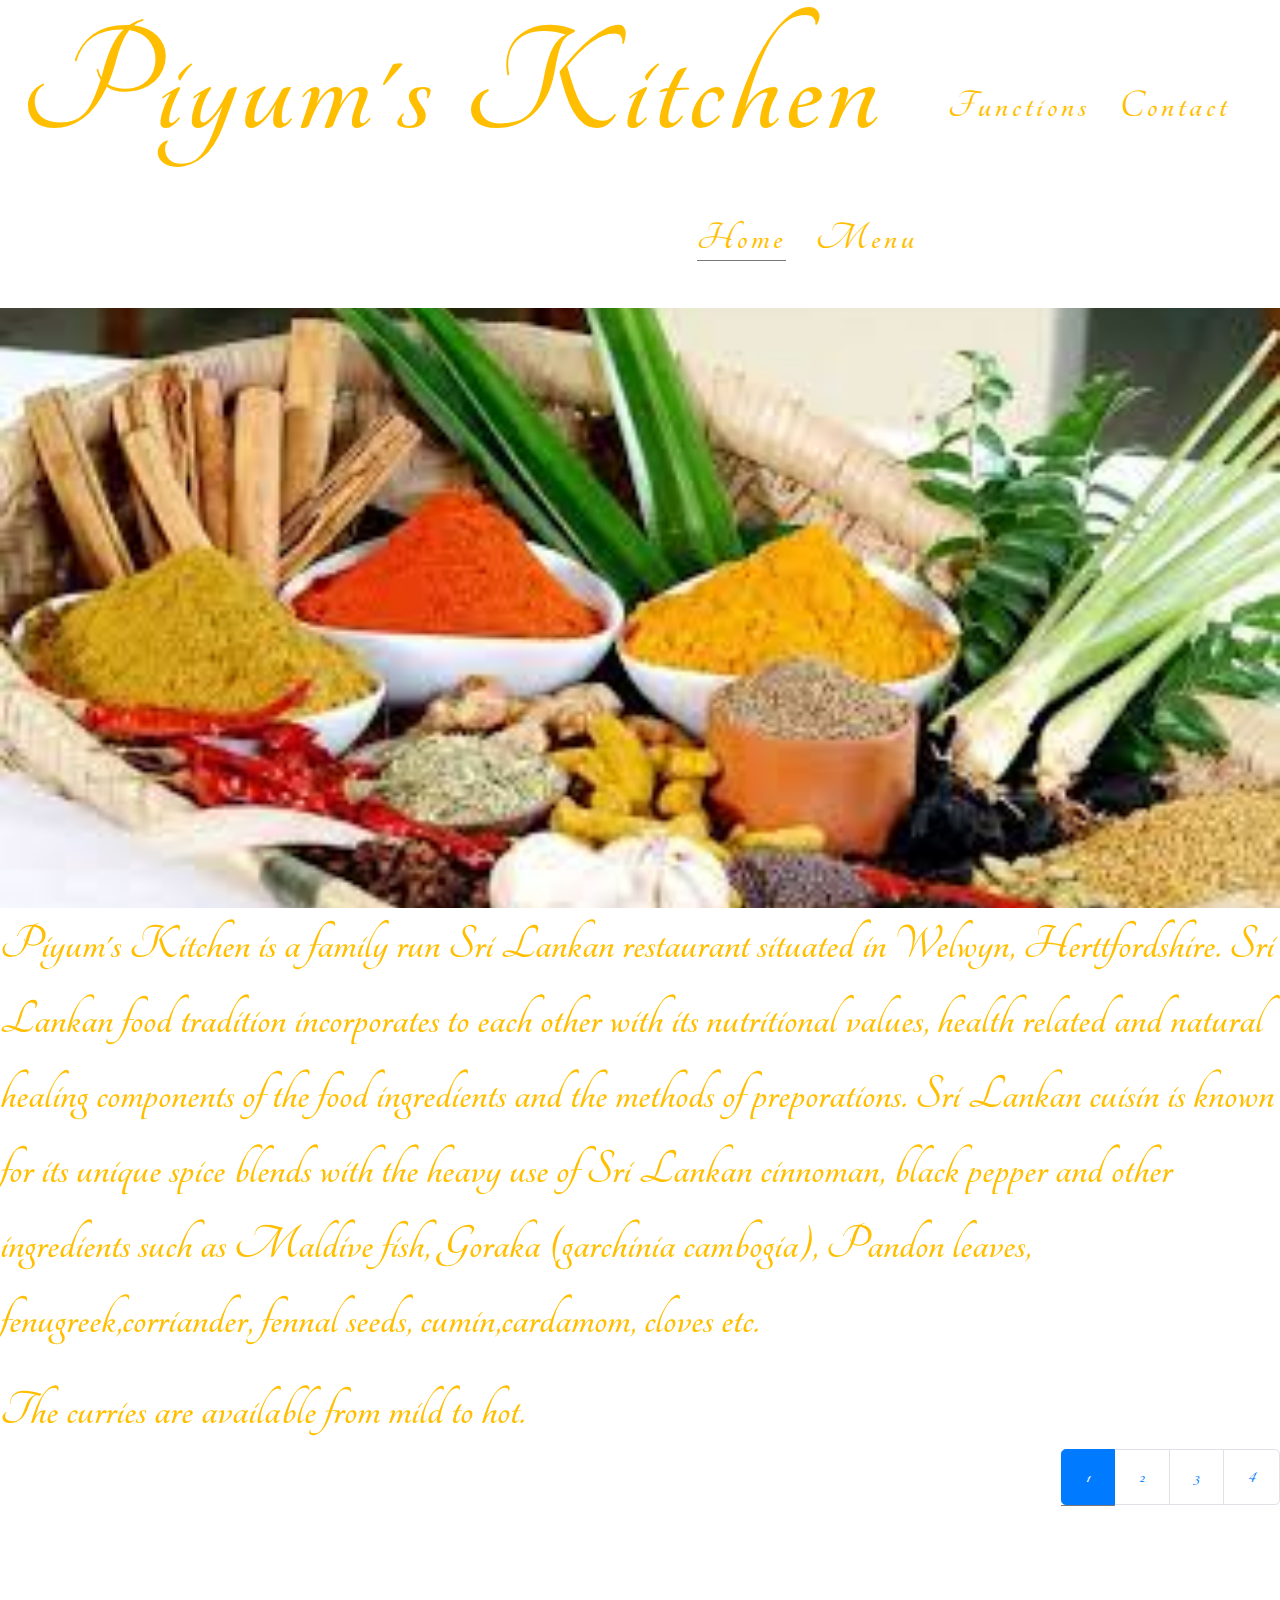
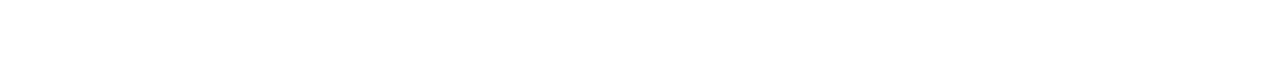
<file: index.html>
<!DOCTYPE html>
<html lang="en">
<head>
    <meta charset="UTF-8">
    <meta http-equiv="X-UA-Compatible" content="IE=edge">
    <meta name="viewport" content="width=device-width, initial-scale=1.0">
    <link rel="stylesheet" href="https://maxcdn.bootstrapcdn.com/bootstrap/4.2.1/css/bootstrap.min.css"/>
    <link rel="stylesheet" href="https://use.fontawesome.com/releases/v5.0.10/css/all.css" integrity="sha384-+d0P83n9kaQMCwj8F4RJB66tzIwOKmrdb46+porD/OvrJ+37WqIM7UoBtwHO6Nlg" crossorigin="anonymous
    ">
    <link rel="preconnect" href="https://fonts.googleapis.com">
    <link rel="preconnect" href="https://fonts.gstatic.com" crossorigin>
    <link href="https://fonts.googleapis.com/css2?family=Tangerine&display=swap" rel="stylesheet">
    <link href="assets/css/style.css" rel="stylesheet" type="text/css">
    <title>Piyum's Kitchen</title>
    
</head>
<body>
    <header>
        <a href="index.html">
            <h2 id="logo">Piyum's Kitchen</h2>
        </a>
        <nav>
            <ul id="items">
                <li>
                    <a href="fourth.html">Contact</a>
                </li>
                <li>
                    <a href="third.html">Functions</a>
                </li>
                <li>
                    <a href="second.html">Menu</a>
                </li>
                <li>
                    <a class="active" href="index.html">Home</a>
                </li>
                
            </ul>
        </nav>
    </header>
    <section id="fst-picture-outer">
        <div id="fst-picture"></div>
        
    </section>

    <section>
        
        <div id="introductiion">
            <p>Piyum's Kitchen is a family run Sri Lankan restaurant situated in Welwyn, Herttfordshire.
                Sri Lankan food tradition incorporates to each other with its nutritional values, health related
                and natural healing components of the food ingredients and the methods of preporations.
                Sri Lankan cuisin is known for its unique spice blends with the heavy use of Sri Lankan cinnoman,
                black pepper and other ingredients such as Maldive fish, Goraka (garchinia cambogia), Pandon leaves,
                fenugreek,corriander, fennal seeds, cumin,cardamom, cloves etc.
                </p>

            <div>
            

                The curries are available from mild to hot.
                </div>

            
        </div>
    

    
    

    </section>

    <div>

    

    <nav aria-label="index.html">
        <ul class="pagination pagination-lg">
          <li class="page-item active" aria-current="page">
            <span class="page-link">
              1
              <span class="sr-only">(current)</span>
            </span>
          </li>
          <li class="page-item"><a class="page-link" href="second.html">2</a></li>
          <li class="page-item"><a class="page-link" href="third.html">3</a></li>
          <li class="page-item"><a class="page-link" href="fourth.html">4</a></li>
        </ul>
      </nav>
      </div>

    <footer>
        <footer>
            <ul class="social-networks">
                <li><a href="https://www.facebook.com" target="_blank"><i class="fab fa-facebook"> </i></li>
                <li><a href="https://www.twitter.com" target="_blank"><i class="fab fa-twitter-square"> </i></li>
                <li><a href="https://www.instagram.com" target="_blank"><i class="fab fa-instagram"> </i></li>
            </ul>
        </footer>

    </footer>
</body>
</html>
</file>
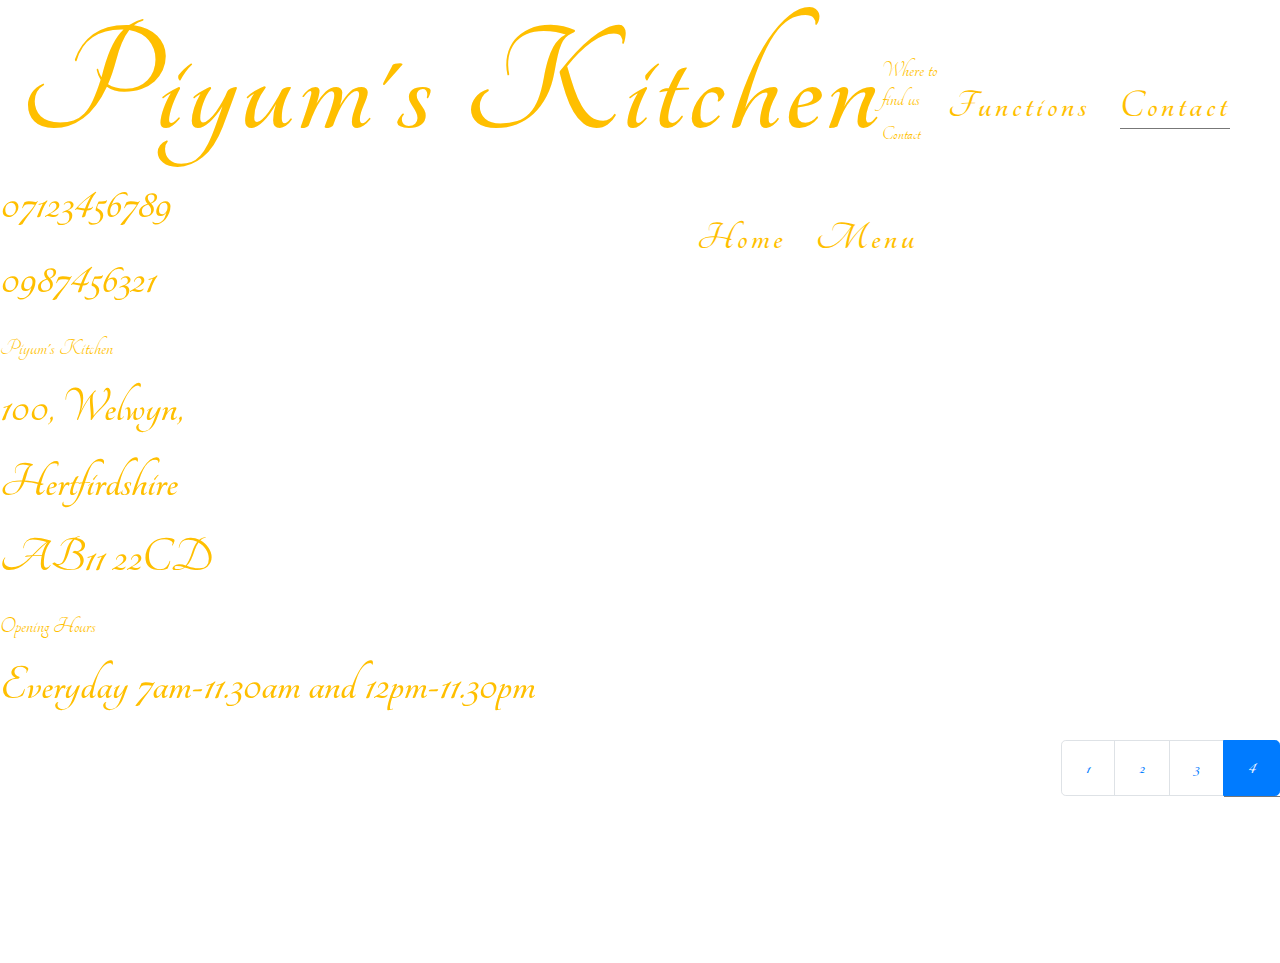
<file: fourth.html>
<!DOCTYPE html>
<html lang="en">
<head>
    <meta charset="UTF-8">
    <meta http-equiv="X-UA-Compatible" content="IE=edge">
    <meta name="viewport" content="width=device-width, initial-scale=1.0">
    <link rel="stylesheet" href="https://maxcdn.bootstrapcdn.com/bootstrap/4.2.1/css/bootstrap.min.css"/>
    <link rel="stylesheet" href="https://use.fontawesome.com/releases/v5.0.10/css/all.css" integrity="sha384-+d0P83n9kaQMCwj8F4RJB66tzIwOKmrdb46+porD/OvrJ+37WqIM7UoBtwHO6Nlg" crossorigin="anonymous">
    <link href="assets/css/style.css" rel="stylesheet" type="text/css">
    <title>Piyum's Kitchen</title>
    
</head>

<body>

    <header>
        <a href="fourth.html">
            <h2 id="logo">Piyum's Kitchen</h2>
        </a>
        <nav>
            <ul id="items">
                <li>
                    <a class="active" href="fourth.html">Contact</a>
                </li>
                <li>
                    <a href="third.html">Functions</a>
                </li>
                <li>
                    <a href="second.html">Menu</a>
                </li>
                <li>
                    <a href="index.html">Home</a>
                </li>
                
            </ul>
        </nav>
    </header>

    <section>

        <h4>Where to find us</h4>
        <h5>Contact</h5>
        <p>07123456789 
            <br>
        0987456321
        </p>

        <h4>Piyum's Kitchen</h4>
        <p>100, Welwyn,<br>Hertfirdshire<br>AB11 22CD</p>

        <H4>Opening Hours</H4>
        <p>Everyday 7am-11.30am and 12pm-11.30pm</p>





    </section>


</body>

<nav aria-label="fourth.html">
    <ul class="pagination pagination-lg">

        <li class="page-item"><a class="page-link" href="index.html">1</a></li>      
        <li class="page-item"><a class="page-link" href="second.html">2</a></li>
        <li class="page-item"><a class="page-link" href="third.html">3</a></li>
        <li class="page-item active" aria-current="page">
            <span class="page-link">
              4
            <span class="sr-only">(current)</span>
            </span>
          </li>
    </ul>
  </nav>

<footer>
    <footer>
        <ul class="social-networks">
            <li><a href="https://www.facebook.com" target="_blank"><i class="fab fa-facebook"> </i></li>
            <li><a href="https://www.twitter.com" target="_blank"><i class="fab fa-twitter-square"> </i></li>
            <li><a href="https://www.instagram.com" target="_blank"><i class="fab fa-instagram"> </i></li>
        </ul>
    </footer>

</footer>
</body>
</html>
</file>
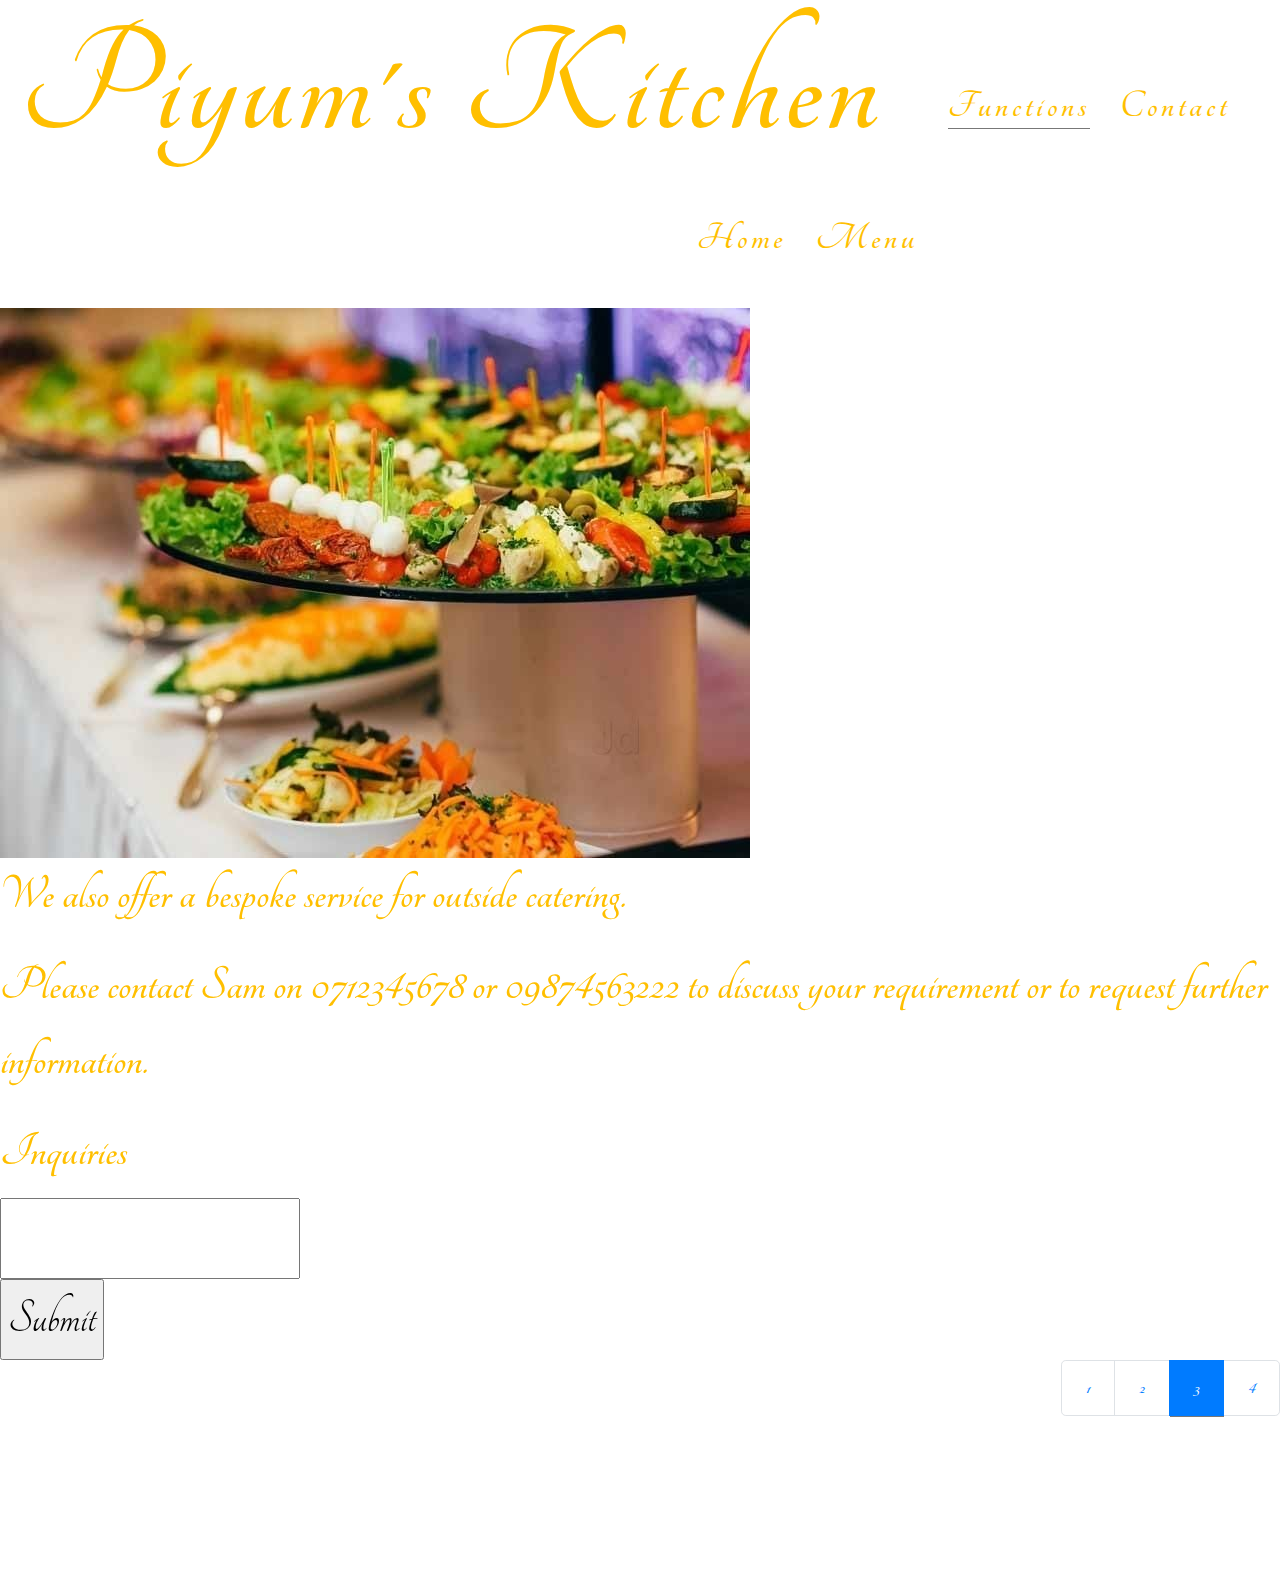
<file: third.html>
<!DOCTYPE html>
<html lang="en">
<head>
    <meta charset="UTF-8">
    <meta http-equiv="X-UA-Compatible" content="IE=edge">
    <meta name="viewport" content="width=device-width, initial-scale=1.0">
    <link rel="stylesheet" href="https://maxcdn.bootstrapcdn.com/bootstrap/4.2.1/css/bootstrap.min.css"/>
    <link rel="stylesheet" href="https://use.fontawesome.com/releases/v5.0.10/css/all.css" integrity="sha384-+d0P83n9kaQMCwj8F4RJB66tzIwOKmrdb46+porD/OvrJ+37WqIM7UoBtwHO6Nlg" crossorigin="anonymous">
    <link href="assets/css/style.css" rel="stylesheet" type="text/css">
    <title>Piyum's Kitchen</title>
    
</head>
<body>
    <header>
        <a href="third.html">
            <h2 id="logo">Piyum's Kitchen</h2>
        </a>
        <nav>
            <ul id="items">
                <li>
                    <a href="fourth.html ">Contact</a>
                </li>
                <li>
                    <a class="active" href="third.html">Functions</a>
                </li>
                <li>
                    <a href="second.html">Menu</a>
                </li>
                <li>
                    <a href="index.html">Home</a>
                </li>
                
            </ul>
        </nav>
    </header>


    <section>

        <img src="assets/img/23c0240865c804ba3ddf8e02fd76407b.jpg" class="img-fluid" alt="Responsive image">
        <p>We also offer a bespoke service for outside catering.</p>

        <p>Please contact Sam on 0712345678 or 09874563222 to discuss your requirement or to 
            request further information.

        </p>

        <form action="/action_page.php">
            <label for="username">Inquiries</label><br>
            <input type="text" id="inquiries" name="inquiries"><br>
            
            <input type="submit" value="Submit">
          </form>



    </section>


    <nav aria-label="third.html">
        <ul class="pagination pagination-lg">

          <li class="page-item"><a class="page-link" href="index.html">1</a></li>
          <li class="page-item"><a class="page-link" href="second.html">2</a></li>
          <li class="page-item active" aria-current="page">
            <span class="page-link">
              3
              <span class="sr-only">(current)</span>
            </span>
          </li>
        <li class="page-item"><a class="page-link" href="fourth.html">4</a></li>
        </ul>
      </nav>



    <footer>
        <footer>
            <ul class="social-networks">
                <li><a href="https://www.facebook.com" target="_blank"><i class="fab fa-facebook"> </i></li>
                <li><a href="https://www.twitter.com" target="_blank"><i class="fab fa-twitter-square"> </i></li>
                <li><a href="https://www.instagram.com" target="_blank"><i class="fab fa-instagram"> </i></li>
            </ul>
        </footer>

    </footer>
</body>
</html>
</file>
<file: assets/css/style.css>
@import url('https://fonts.googleapis.com/css2?family=Tangerine&display=swap');

header {

    margin: 10px;
    padding: 10px;
    border: 10px;
     
}
body{
    font-family:'Tangerine', cursive;
    color: #FFBF00;
    font-size: 50px;
    font-weight: bolder;
       
}


h2{
    font-family:'Tangerine', cursive;
    letter-spacing: 4px;
    color: #FFBF00;
    font-size: 160px;
    font-weight: bold;
    float: left;
    
}



#items{
    font-size: 80%;
    list-style-type: none;
    letter-spacing: 4px;
    font-weight: bold;
    color: #FFBF00;
}

#logo, #items{
    line-height: 140px;


}

#fst-picture{
    height:600px;
    width: 100%;
    background: url("../img/download.jpg") no-repeat center;
    animation-name: hero-zoom;
    animation-duration: 5s;
    animation-fill-mode: forwards;
    background-size: 100%;
    opacity: 4;
   
   
}

#fst-picture-outer{
    height:600px;
    width: 100%;
    overflow: hidden;
    position: relative;
}


#items li {
    float: right;
    margin-right: 30px;
}

#items a {
    text-decoration: none;
    color: #FFBF00;;
}

#items a:hover{
    border-bottom: 1px solid #777777;
}

.active{
    border-bottom: 1px solid #777777;
}

h3 {

    font-size: 40px;
    font-weight: bold;
}

footer{
    height: 150px;
}

.pagination-lg {

   
    justify-content: flex-end;
    font-weight: bold;
    color: #84DE02;
    

   
}

.social-networks{
    text-align: center;
   

}

.social-networks li{
    display: inline;
    color: #84DE02;
}

.social-networks li{
    font-size: 100%;
    margin: 1%;
    padding-bottom: 5px;
    color: #84DE02;
}


/*second page*/

.breakfast {
    padding: 0%;
}


.card {
    
    display: inline-block;


}
</file>
